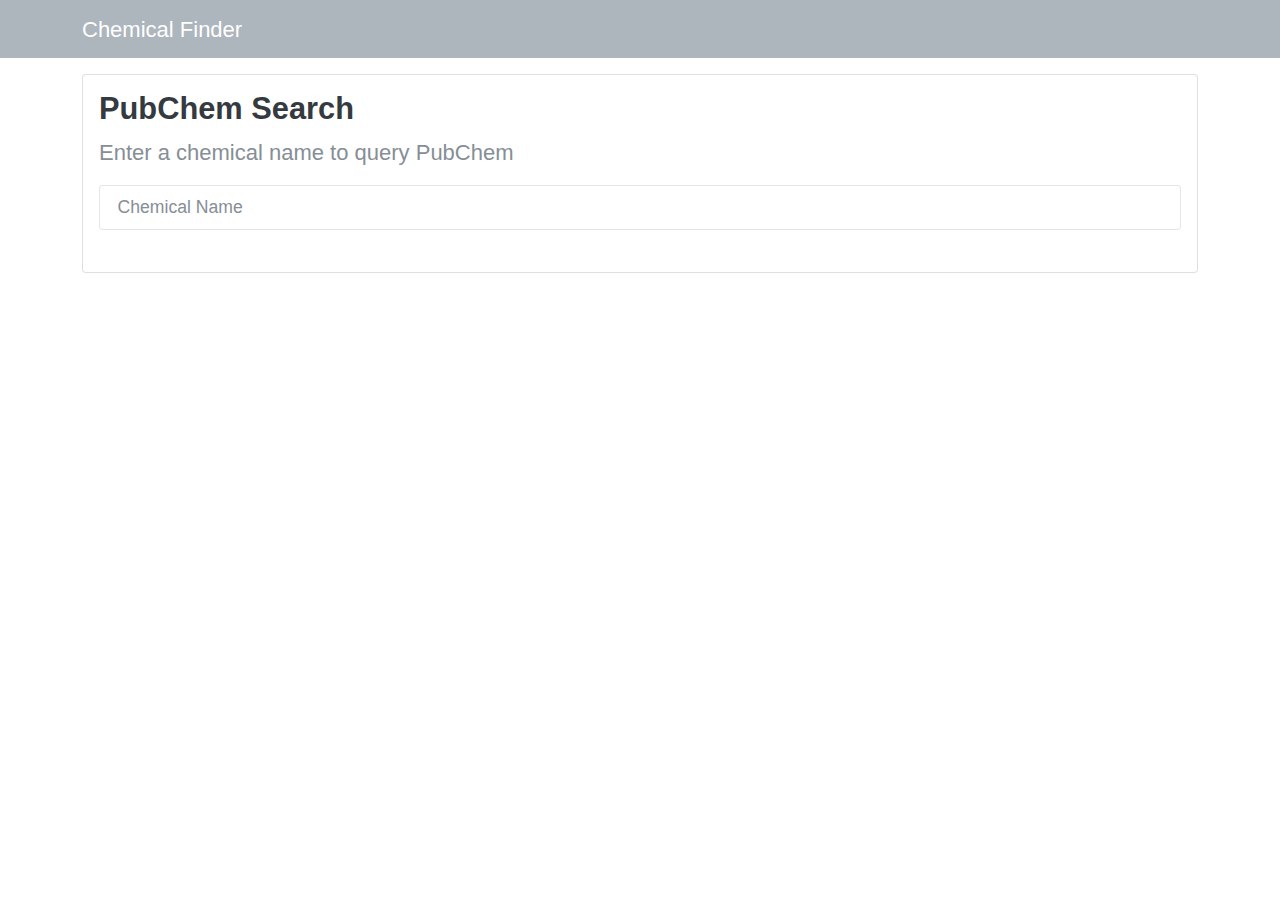
<file: index.html>
<!DOCTYPE html>
<html lang="en">
<head>
  <meta charset="UTF-8">
  <meta http-equiv="X-UA-Compatible" content="IE=edge">
  <meta name="viewport" content="width=device-width, initial-scale=1.0">
  <link rel="stylesheet" href="bs.css">
  <link rel="stylesheet" href="specSheet.css">
  <title>Document</title>
</head>
<body>
  <nav class="navbar navbar-dark bg-secondary mb-3">
    <div class="container">
      <a href="#" class="navbar-brand">Chemical Finder</a>
    </div>
  </nav>

  <div class="container searchContainer">
    <div class="search card card-body">
      <h3>PubChem Search</h3>
      <p class="lead">Enter a chemical name to query PubChem</p>
      <input type="text" id="searchUser" class="form-control" placeholder="Chemical Name">
      <br>
      <div id="profile"></div>
    </div>
  </div>
  <div class="physicalProp">
    
  </div>


  <!-- connecting bootstrap JavaScript -->
  <script src="https://cdn.jsdelivr.net/npm/bootstrap@5.0.2/dist/js/bootstrap.bundle.min.js" integrity="sha384-MrcW6ZMFYlzcLA8Nl+NtUVF0sA7MsXsP1UyJoMp4YLEuNSfAP+JcXn/tWtIaxVXM" crossorigin="anonymous"></script>
  <script src="https://cdn.jsdelivr.net/npm/@popperjs/core@2.9.2/dist/umd/popper.min.js" integrity="sha384-IQsoLXl5PILFhosVNubq5LC7Qb9DXgDA9i+tQ8Zj3iwWAwPtgFTxbJ8NT4GN1R8p" crossorigin="anonymous"></script>
  <script src="https://cdn.jsdelivr.net/npm/bootstrap@5.0.2/dist/js/bootstrap.min.js" integrity="sha384-cVKIPhGWiC2Al4u+LWgxfKTRIcfu0JTxR+EQDz/bgldoEyl4H0zUF0QKbrJ0EcQF" crossorigin="anonymous"></script>

<!-- custom JS *do not change order of scripts -->
  <script src="chemData2.js"></script>
  <script src="PubView.js"></script>
  <script src="pubchem.js"></script>
  <script src="ui.js"></script>
  <script src="app.js"></script>
</body>
</html>
</file>
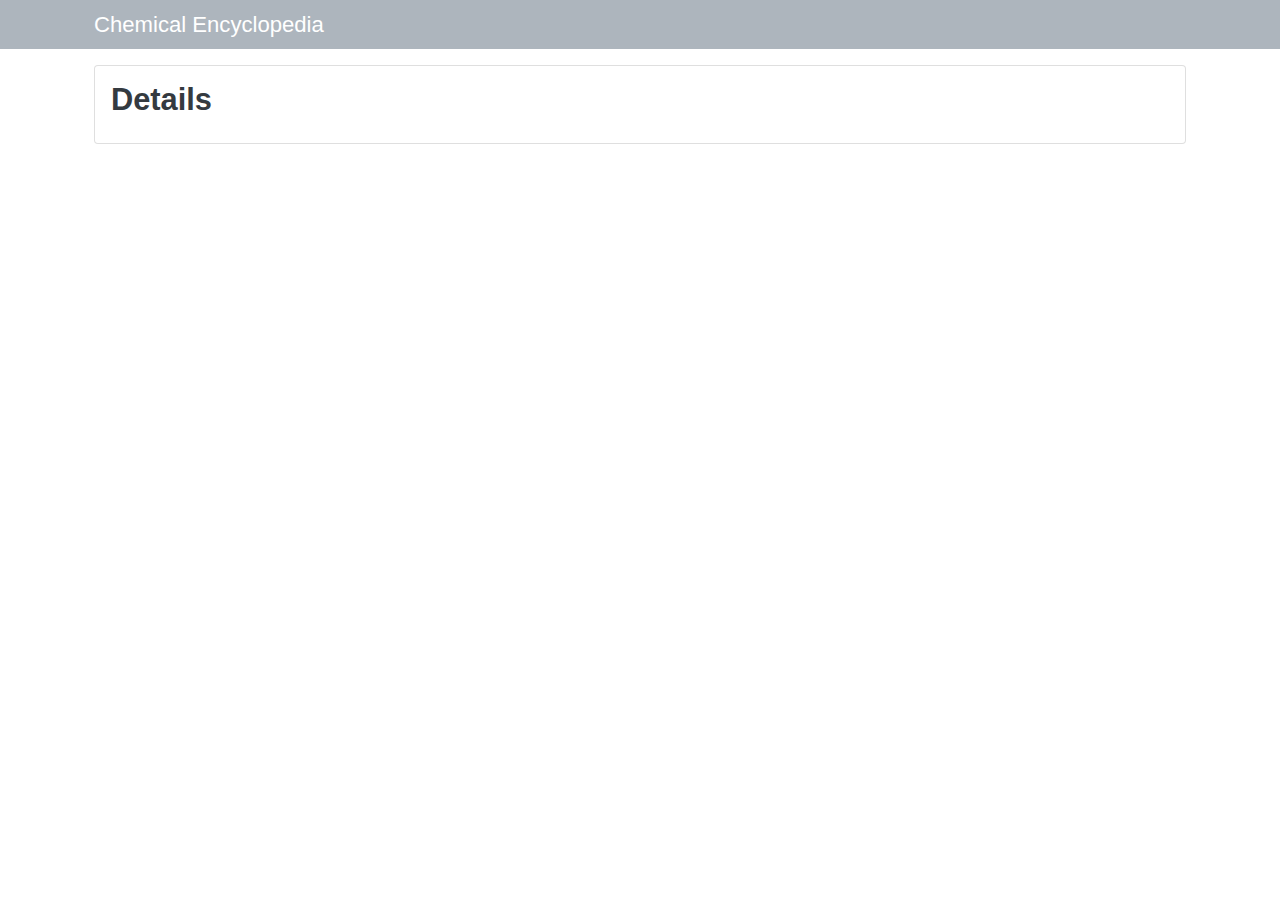
<file: details.html>
<!DOCTYPE html>
<html lang="en">
  <head>
    <meta charset="UTF-8" />
    <meta http-equiv="X-UA-Compatible" content="IE=edge" />
    <meta name="viewport" content="width=device-width, initial-scale=1.0" />
    <link rel="stylesheet" href="style.css" />
    <!-- <link rel="stylesheet" href="bs.css" /> -->
    <link rel="stylesheet" href="specSheet.css" />
    <title>Details</title>
  </head>
  <body>
    <nav class="navbar navbar-dark bg-secondary mb-3">
      <div class="container">
        <a href="#" class="navbar-brand">Chemical Encyclopedia</a>
      </div>
    </nav>

    <div class="container searchContainer">
      <div class="search card card-body">
        <h3 id="details__heading">Details</h3>
        <div id="details__profile"></div>
      </div>
    </div>
  </body>
</html>
</file>
<file: specSheet.css>
.spec-sheet-container {
  display: flex;
  flex-direction: row;

  width: 100%;
  margin-bottom: 15px;
  justify-content: flex-start;
  gap: 105px;
  margin-bottom: 2rem;
}

.spec-sheet-image {
  position: relative;
  width: 100%;
  max-width: 24.75rem;
  max-height: 35rem;
}

.spec-sheet-text {
  display: flex;
  flex-direction: column;
  width: 50%;
  max-width: 400px;
}

.spec-sheet-CAS {
  position: absolute;
  top: 100%;
  width: 100%;
  text-align: center;
}

.chemicalStructure {
  width: 100%;
  margin-top: auto;
  margin-bottom: auto;
}

.property-table,
.property-table td {
  border: 2px solid grey;
  border-style: ridge;
  border-collapse: collapse;
  padding: 4px;
  font-size: 0.83rem;
  font-weight: 400;
  margin-bottom: 2.5rem;
}

.property-table {
  width: 100%;
  font-size: 0.83rem;
}

.row__element {
  max-width: 250px;
}

.list-group {
  max-width: 400px;
}

.replaced {
  position: relative;
}

.replaced[aria-label]:hover::after {
  content: attr(aria-label);
  position: absolute;
  top: 120%;
  left: -50%;
  max-width: 350px;
  min-width: 300px;
  z-index: 10;
  border: 1px solid black;
  background-color: white;
  padding: 3px;
}

/* remove gap at certain screen width */
@media (max-width: 990px) {
  .spec-sheet-container {
    gap: 25px;
  }
  .spec-sheet-image {
    flex-grow: 1;
    flex-basis: 0;
  }
  .spec-sheet-text {
    flex-grow: 1;
    flex-basis: 0;
  }
}

/* change flex direction of image/table and increase table width */
@media (max-width: 800px) {
  .spec-sheet-container {
    flex-direction: column;
    gap: 25px;
    align-items: center;
  }

  .spec-sheet-text {
    width: 100%;
  }

  .property-table td {
    font-size: 0.9rem;
  }

  .list-group {
    width: 100%;
    margin-left: auto;
    margin-right: auto;
  }

  .section-header {
    display: block;
    max-width: 400px;
    margin-left: auto;
    margin-right: auto;
    padding: 0.6rem 0 0.55rem 0;
    border-bottom: 1px solid rgb(24, 110, 70);
    border-top: 1px solid rgb(24, 110, 70);
  }
}
</file>
<file: style.css>
*,
::after,
::before {
  box-sizing: border-box;
  margin: 0;
  padding: 0;
}

:root {
  --bs-font-sans-serif: -apple-system, BlinkMacSystemFont, "Segoe UI", Roboto,
    "Helvetica Neue", Arial, "Noto Sans", sans-serif, "Apple Color Emoji",
    "Segoe UI Emoji", "Segoe UI Symbol", "Noto Color Emoji";
  --bs-font-monospace: SFMono-Regular, Menlo, Monaco, Consolas,
    "Liberation Mono", "Courier New", monospace;
  --bs-gradient: linear-gradient(
    180deg,
    rgba(255, 255, 255, 0.15),
    rgba(255, 255, 255, 0)
  );
  --bs-gutter-x: 1.5rem;
  --bs-gutter-y: 0;
}

body {
  margin: 0;
  font-family: var(--bs-font-sans-serif);
  font-size: 1.1rem;
  font-weight: 400;
  line-height: 1.5;
  color: #343a40;
  background-color: #fff;
  -webkit-text-size-adjust: 100%;
  -webkit-tap-highlight-color: transparent;
}

.mb-3 {
  margin-bottom: 1rem !important;
}

.bg-secondary {
  background-color: #adb5bd !important;
}

.navbar {
  position: relative;
  display: flex;
  -ms-flex-wrap: wrap;
  flex-wrap: wrap;
  -ms-flex-align: center;
  align-items: center;
  -ms-flex-pack: justify;
  justify-content: space-between;
  padding-top: 0.5rem;
  padding-bottom: 0.5rem;
  font-size: 0.9625rem;
}

.navbar {
  font-size: 0.9625rem;
}

.navbar-dark .navbar-brand {
  color: #fff;
}

.navbar-brand {
  padding-top: 0.29375rem;
  padding-bottom: 0.29375rem;
  margin-right: 1rem;
  font-size: calc(1.2625rem + 0.15vw);
  text-decoration: none;
  white-space: nowrap;
}

.bg-secondary {
  background-color: #adb5bd !important;
}

.mb-3 {
  margin-bottom: 1rem !important;
}
user agent stylesheet nav {
  display: block;
}

.container,
.container-fluid,
.container-lg,
.container-md,
.container-sm,
.container-xl,
.container-xxl {
  width: 100%;
  padding-right: var(--bs-gutter-x, 0.75rem);
  padding-left: var(--bs-gutter-x, 0.75rem);
  margin-right: auto;
  margin-left: auto;
}

div {
  display: block;
}

/* HEADINGS */
.h1,
.h2,
.h3,
.h4,
.h5,
.h6,
h1,
h2,
h3,
h4,
h5,
h6 {
  margin-top: 0;
  margin-bottom: 0.5rem;
  font-weight: 700;
  line-height: 1.2;
}

.h1,
h1 {
  font-size: calc(1.4rem + 1.8vw);
}
@media (min-width: 1200px) {
  .h1,
  h1 {
    font-size: 2.75rem;
  }
}
.h2,
h2 {
  font-size: calc(1.345rem + 1.14vw);
}
@media (min-width: 1200px) {
  .h2,
  h2 {
    font-size: 2.2rem;
  }
}
.h3,
h3 {
  font-size: calc(1.3175rem + 0.81vw);
}
@media (min-width: 1200px) {
  .h3,
  h3 {
    font-size: 1.925rem;
  }
}
.h4,
h4 {
  font-size: calc(1.29rem + 0.48vw);
}
@media (min-width: 1200px) {
  .h4,
  h4 {
    font-size: 1.65rem;
  }
}
.h5,
h5 {
  font-size: calc(1.2625rem + 0.15vw);
}
@media (min-width: 1200px) {
  .h5,
  h5 {
    font-size: 1.375rem;
  }
}
.h6,
h6 {
  font-size: 1.1rem;
}
/* PARAGRAPH -- LEAD */
.lead {
  color: #868e96;
  font-family: -apple-system, BlinkMacSystemFont, "Segoe UI", Roboto,
    "Helvetica Neue", Arial, "Noto Sans", sans-serif, "Apple Color Emoji",
    "Segoe UI Emoji", "Segoe UI Symbol", "Noto Color Emoji";
}

.lead {
  font-size: calc(1.2625rem + 0.15vw);
  font-weight: 300;
}

p {
  margin-top: 0;
  margin-bottom: 1rem;
}

p {
  font-family: Georgia, Cambria, "Times New Roman", Times, serif;
}

.card {
  position: relative;
  display: -ms-flexbox;
  display: flex;
  -ms-flex-direction: column;
  flex-direction: column;
  min-width: 0;
  word-wrap: break-word;
  background-color: #fff;
  background-clip: border-box;
  border: 1px solid rgba(0, 0, 0, 0.125);
  border-radius: 0.25rem;
}

.card-body {
  -ms-flex: 1 1 auto;
  flex: 1 1 auto;
  padding: 1rem 1rem;
}

.form-control {
  display: block;
  width: 100%;
  padding: 0.5rem 1.1rem;
  font-size: 1.1rem;
  font-weight: 400;
  line-height: 1.5;
  color: #343a40;
  background-color: #fff;
  background-clip: padding-box;
  border: 1px solid rgba(0, 0, 0, 0.1);
  -webkit-appearance: none;
  -moz-appearance: none;
  appearance: none;
  border-radius: 0.25rem;
  transition: border-color 0.15s ease-in-out, box-shadow 0.15s ease-in-out;
}

button,
input,
optgroup,
select,
textarea {
  margin: 0;
  font-family: inherit;
  font-size: inherit;
  line-height: inherit;
}

input {
  writing-mode: horizontal-tb !important;
  text-rendering: auto;
  color: fieldtext;
  letter-spacing: normal;
  word-spacing: normal;
  line-height: normal;
  text-transform: none;
  text-indent: 0px;
  text-shadow: none;
  display: inline-block;
  text-align: start;
  appearance: auto;
  -webkit-rtl-ordering: logical;
  cursor: text;
  background-color: field;
  margin: 0em;
  padding: 1px 2px;
  border-width: 2px;
  border-style: inset;
  border-color: -internal-light-dark(rgb(118, 118, 118), rgb(133, 133, 133));
  border-image: initial;
}

/* Dynamic content css*/
.list-group {
  display: -ms-flexbox;
  display: flex;
  -ms-flex-direction: column;
  flex-direction: column;
  padding-left: 0;
  font-size: 0.83rem;
  margin-bottom: 0;
  border-radius: 0.25rem;
}

.card > .list-group {
  border-top: inherit;
  border-bottom: inherit;
}
.card > .list-group:first-child {
  border-top-width: 0;
  border-top-left-radius: calc(0.25rem - 1px);
  border-top-right-radius: calc(0.25rem - 1px);
}
.card > .list-group:last-child {
  border-bottom-width: 0;
  border-bottom-right-radius: calc(0.25rem - 1px);
  border-bottom-left-radius: calc(0.25rem - 1px);
}
.card > .card-header + .list-group,
.card > .list-group + .card-footer {
  border-top: 0;
}

/* MEDIA QUERIES */

@media (min-width: 576px) {
  .container,
  .container-sm {
    max-width: 540px;
  }
}
@media (min-width: 800px) {
  .container,
  .container-md,
  .container-sm {
    max-width: 720px;
  }
}
@media (min-width: 840px) {
  .container,
  .container-md,
  .container-sm {
    max-width: 800px;
  }
}
@media (min-width: 992px) {
  .container,
  .container-lg,
  .container-md,
  .container-sm {
    max-width: 960px;
  }

  .list-group {
    font-size: 0.93rem;
  }
}
@media (min-width: 1200px) {
  .container,
  .container-lg,
  .container-md,
  .container-sm,
  .container-xl {
    max-width: 1140px;
  }

  .spec-sheet {
    max-width: 90%;
    margin-left: auto;
    margin-right: auto;
  }
}
@media (min-width: 1400px) {
  .container,
  .container-lg,
  .container-md,
  .container-sm,
  .container-xl,
  .container-xxl {
    max-width: 1320px;
  }
}
</file>
